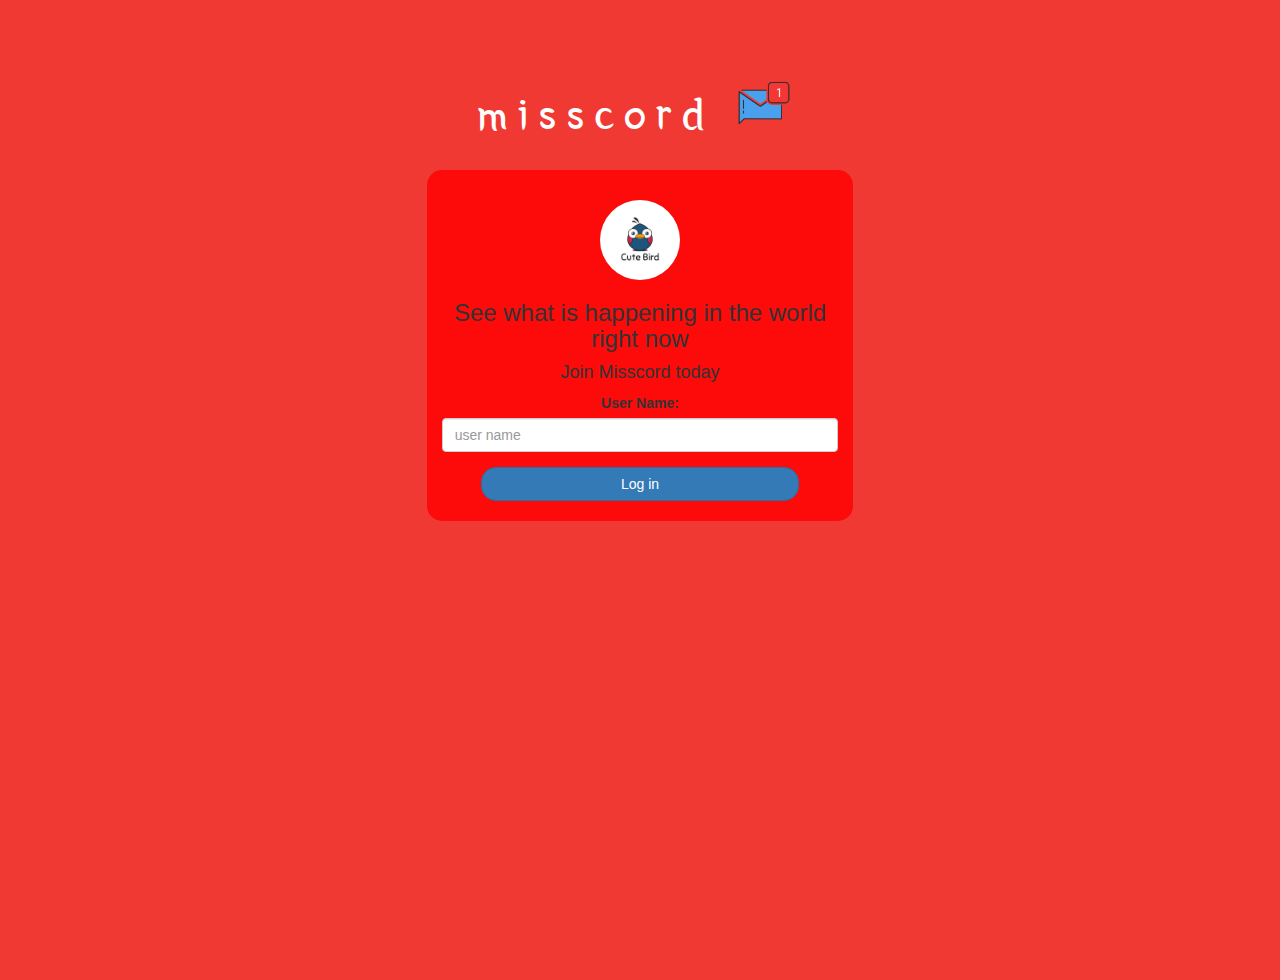
<file: index.html>
<!DOCTYPE html>
<html>
<head>
	<title>misscord</title>
<link href="https://fonts.googleapis.com/css?family=Yeon+Sung&display=swap" rel="stylesheet"><meta name="viewport" content="width=device-width, initial-scale=1">

<link rel="stylesheet" href="https://maxcdn.bootstrapcdn.com/bootstrap/3.4.0/css/bootstrap.min.css">
<script src="https://ajax.googleapis.com/ajax/libs/jquery/3.4.1/jquery.min.js"></script>
<script src="https://maxcdn.bootstrapcdn.com/bootstrap/3.4.0/js/bootstrap.min.js"></script>

<link rel="stylesheet" type="text/css" href="style.css">
<script src="kwitter.js"></script>
</head>
<body>
<center>
	<h1 class="header">	
		misscord	<sup>
	<img src="m2.png">
	</sup>
</h1>
	<div class="col-lg-4 col-md-6 col-sm-6 col-xs-11 login_div">
	<img src="logo.png" class="logo">
		<h3 >See what is happening in the world right now</h3>
		<h4 >Join Misscord today</h4>
		<div class="form-group">
		  <label >User Name:</label>

		  <input type="text" id="user_name" class="form-control" placeholder="user name">
		</div>
		<button id="login_button" class="btn btn-primary" onclick="addUser()">Log in</button>
		<br><br>
	</div>
</center>
</body>
</html>
</file>
<file: style.css>
html, body
{
  height: 100%;
  margin: 0;
}

body
{
background-image: linear-gradient(to right top, #f13933, #f13933,#f13933, #f13933, #f13933);
}

.header
{
	color: white;font-family: 'Yeon Sung';font-size: 45px;letter-spacing: 10px;margin-top: 80px;
}
.header img
{
	width: 80px;margin-left: -15px;
}

.login_div
{
	background: rgba(255,0,0,0.8);float: none;border-radius: 15px;
}

.logo
{
	width: 80px;margin-top: 30px;border-radius: 40px;
}

#login_button
{
	width: 80%;border-radius: 15px;
}

.room_name
{
	cursor: pointer;
	font-size: 20px;
}


#logout
{
	font-size: 20px; float: right;
}


#output
{
	padding: 10px; width:80%;background: rgba(255,255,255,0.8);border-radius: 15px;
}

.input_div_room_page
{
	width: 80%;
}

.input_div label
{
	color: white;font-size: 20px;
}


.input_div_message_page
{
	position: fixed;bottom: 0px;width: 100%;background: rgba(255,255,255,0.8);
}
.input_div_message_page label
{
	color: black;
}
.input_div_message_page #msg
{
	width: 80%;
}
.input_div_message_page button
{
	margin-top: 15px;
	width: 50%; 
}
.color_white
{
	color: white
}

.user_tick
{
	width:20px;
}
.message_h4
{
	padding-left:5px;color:grey;
}
</file>
